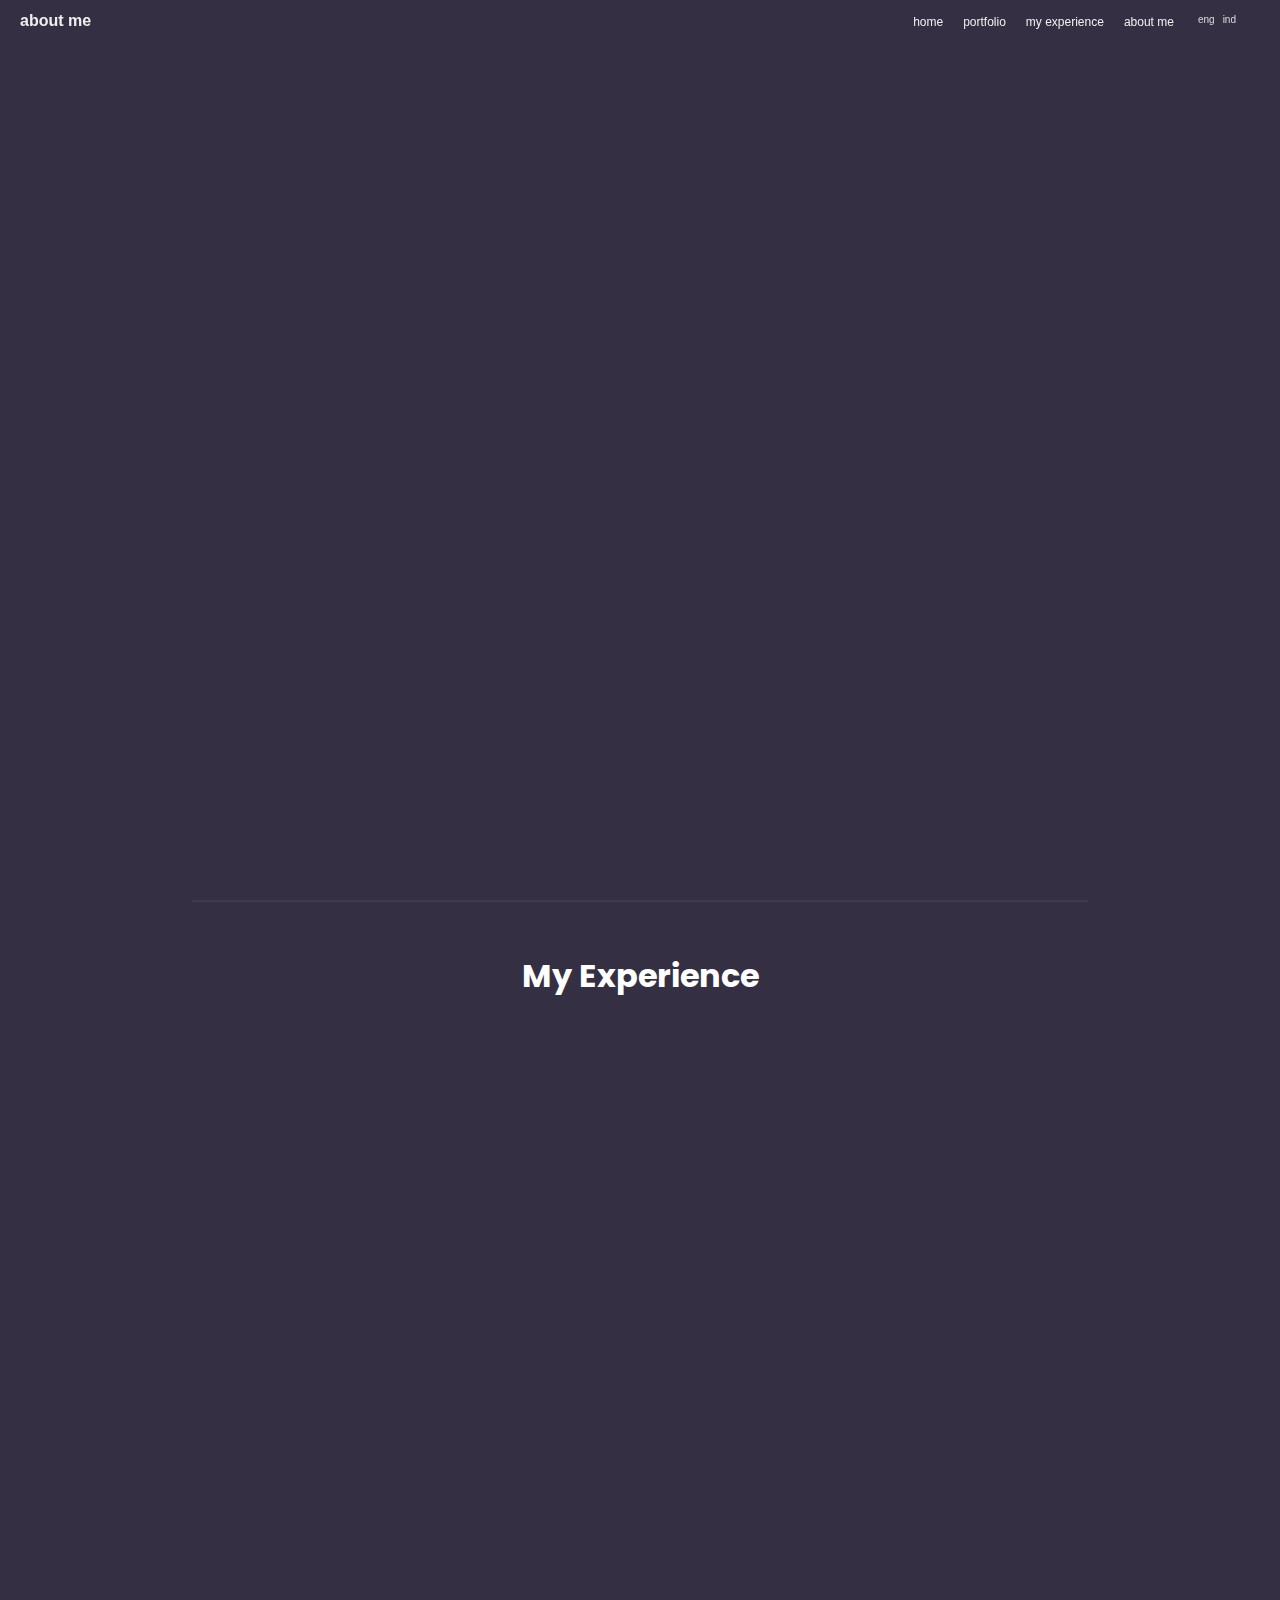
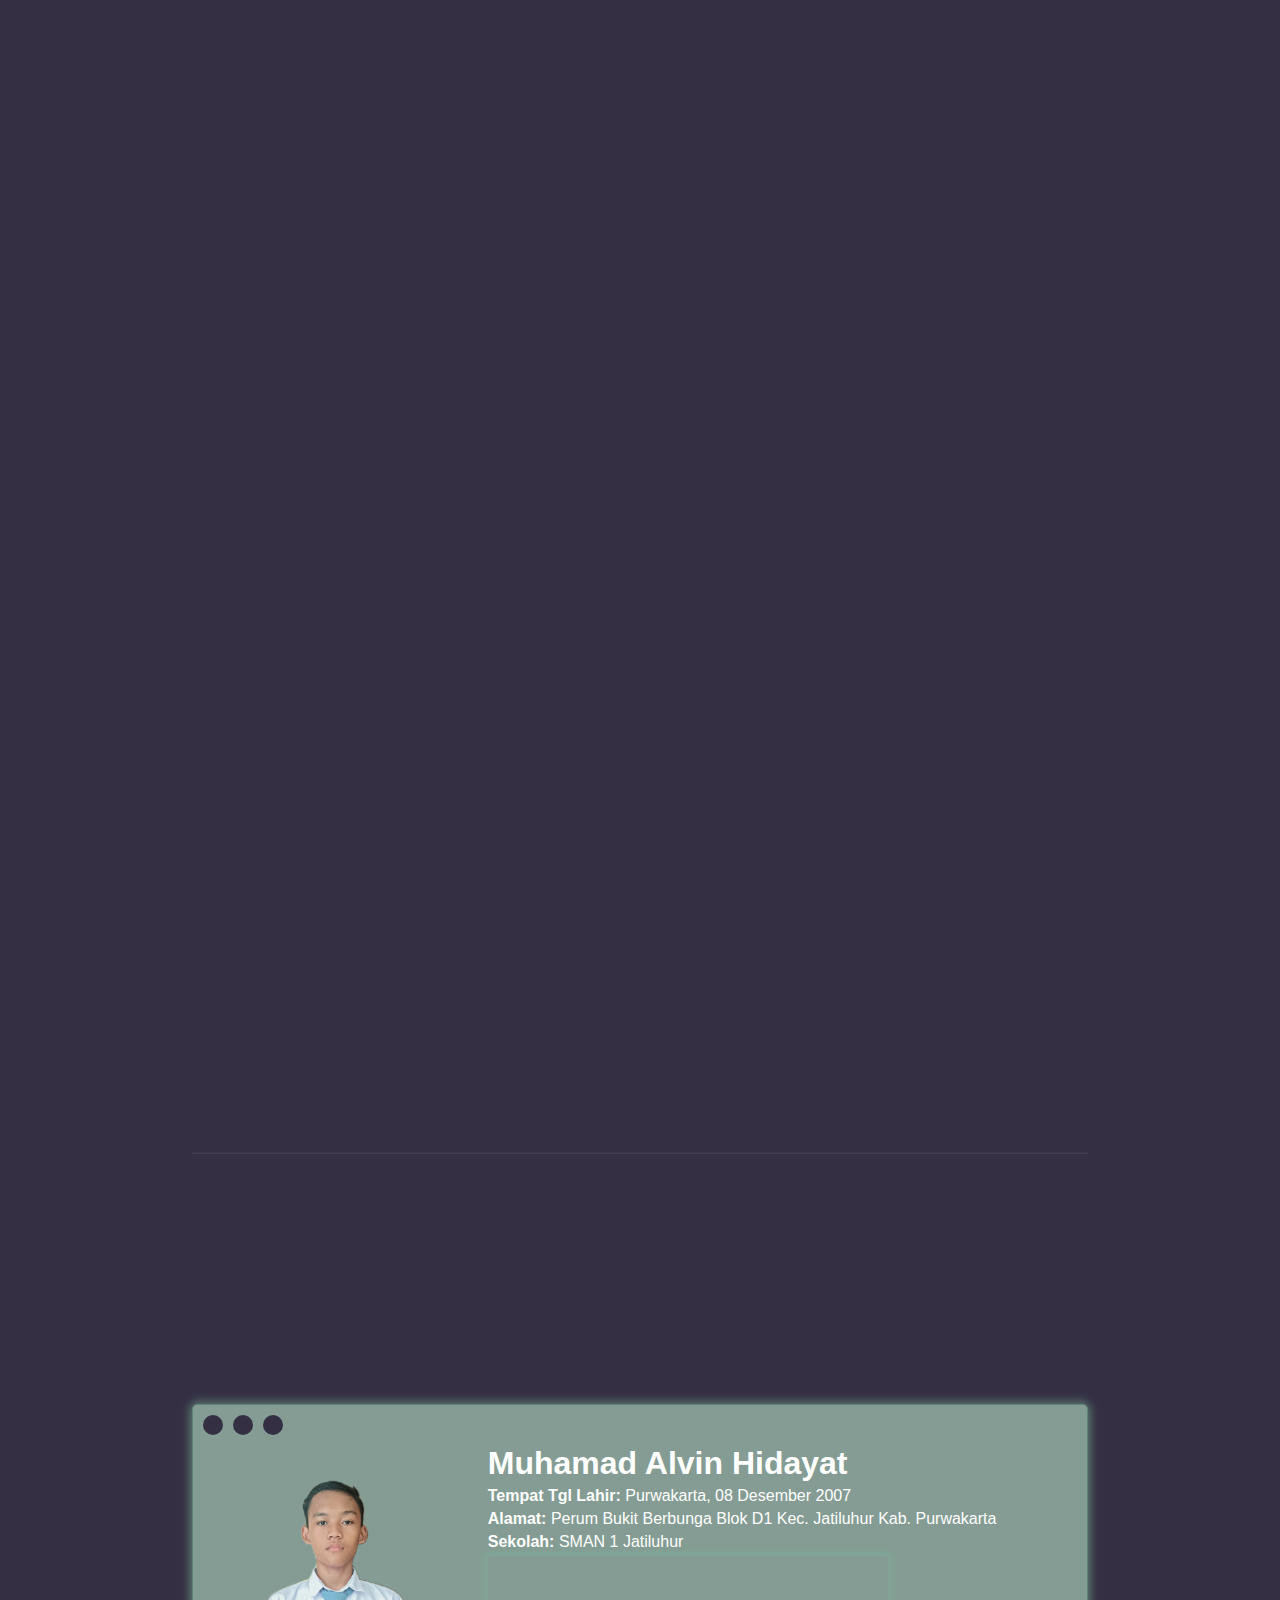
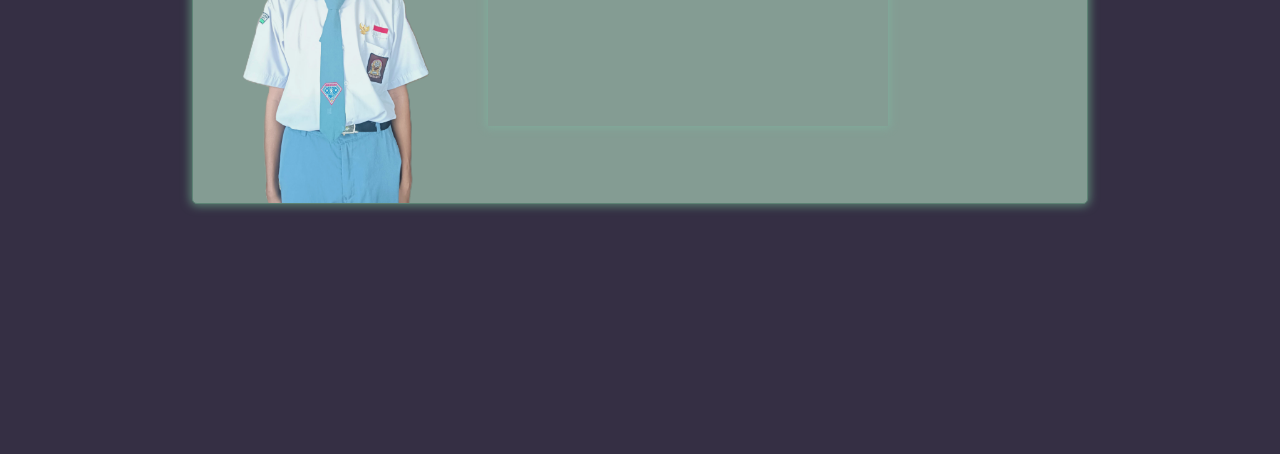
<file: html/portfolio.html>
<!DOCTYPE html>
<html lang="en">
<head>
    <title>my Portfolio</title>
    <meta charset="UTF-8">
    <meta name="viewport" content="width=device-width, initial-scale=1.0">
    <link rel="stylesheet" href="../css/portfolio.css">
    <link rel="stylesheet" href="https://cdnjs.cloudflare.com/ajax/libs/font-awesome/4.7.0/css/font-awesome.min.css">    <link rel="preconnect" href="https://fonts.googleapis.com">
    <link rel="preconnect" href="https://fonts.gstatic.com" crossorigin>
    <link href="https://fonts.googleapis.com/css2?family=Poppins:wght@400;600;700;800&display=swap" rel="stylesheet">
    <script src="https://ajax.googleapis.com/ajax/libs/jquery/3.5.1/jquery.min.js"></script>
</head>
<body>
    <section class="navbar-container">
        <div class="navbar">
            <h4 class="header" id="header">about me</h4>
            <ul class="nav" id="nav">
                <li><a href="index.html">home</a></li>
                <li><a href="#main">portfolio</a></li>
                <li><a href="#my-experience">my experience</a></li>
                <li><a href="#school">about me</a></li>
            </ul>
            <ul class="lang">
                <li><a onclick="eng()">eng</a></li>
                <li><a onclick="ind()">ind</a></li>
            </ul>
        </div>
    </section>

    <section class="profile-container" id="main">
        <div class="title-container" id="title-container">
            <h2 class="hello">hii there!</h2>
            <h1 class="title">i'm Alvin - frontend developer</h1>
            <p class="sub">saya Muhamad Alvin Hidayat, saya senang mendesain web dengan kode pemrograman</p>
            <div class="social-media">
                <div onclick="goLink('https://wa.me/+6287899567081')" class="circle"><a href="#"><i class="fa fa-whatsapp" aria-hidden="true"></i></a></div>
                <div onclick="goLink('#')"  class="circle"><i class="fa fa-linkedin"></i></div>
                <div onclick="goLink('https://www.instagram.com/mhavin_d?igsh=Y2NoMWhzMXhzeWVz')"  class="circle"><i class="fa fa-instagram"></i></div>
            </div>
        </div>
    </section>

    <hr>

    <section class="my-experience" id="my-experience">
        <div class="title"><h1>my experience</h1></div>
        <div class="timeline" id="timeline">

            <div class="container left-container box">
                <img src="../img/html.png" alt="html">
                <div class="text-box">
                    <h2>HTML</h2>
                    <small>semantic html</small>
                    <p>saya memiliki pengalaman yang baik pada penulisan dan penyusunan html</p>
                    <span class="left-container-arrow"></span>
                </div>
            </div>

            <div class="container right-container box">
                <img src="../img/css.png" alt="html">
                <div class="text-box">
                    <h2>CSS</h2>
                    <small>intermediete css</small>
                    <p>saya memiliki pengalaman yang cukup baik pada box model, media querry, dan mebuat interface pada website</p>
                    <span class="right-container-arrow"></span>
                </div>
            </div>

            <div class="container left-container box">
                <img src="../img/javascript.png" alt="html">
                <div class="text-box">
                    <h2>JAVASCRIPT</h2>
                    <small>intermediete javascript</small>
                    <p>saya memiliki kemampuan menengah pada penulisan javascript seperti Document Object Model(DOM), Event Handler, struktur data, dll.</p>
                    <span class="left-container-arrow"></span>
                </div>
            </div>

            <div class="container right-container box">
                <img src="../img/sass.png" alt="html">
                <div class="text-box">
                    <h2>SASS</h2>
                    <small>css framework</small>
                    <p>pengalaman menengah pada SASS dan SCSS</p>
                    <span class="right-container-arrow"></span>
                </div>
            </div>

            <div class="container left-container box">
                <img src="../img/tailwind.png" alt="html">
                <div class="text-box">
                    <h2>TAILWIND</h2>
                    <small>css framework</small>
                    <p>pengalaman mendasar pada penggunaan tailwind</p>
                    <span class="left-container-arrow"></span>
                </div>
            </div>

        </div>
    </section>

    <hr>

    <section class="school" id="school">
        <div class="profile-photo">
            <div class="circle-container">
                <div></div>
                <div></div>
                <div></div>
            </div>
            <img class="my-photo" src="../img/my-photo.png" alt="">
            <div class="container-identitas">
                <h1>Muhamad Alvin Hidayat</h1>
                <ul>
                    <li><strong>Tempat Tgl Lahir: </strong>Purwakarta, 08 Desember 2007</li>
                    <li><strong>Alamat: </strong>Perum Bukit Berbunga Blok D1 Kec. Jatiluhur Kab. Purwakarta</li>
                    <li><strong>Sekolah: </strong>SMAN 1 Jatiluhur</li>
                </ul>
                <iframe class="maps" src="https://www.google.com/maps/embed?pb=!1m18!1m12!1m3!1d3963.7039916448443!2d107.42571047401208!3d-6.559000564116462!2m3!1f0!2f0!3f0!3m2!1i1024!2i768!4f13.1!3m3!1m2!1s0x2e690e55f1bfcc63%3A0x934b83fcd6e8b980!2sSMA%20Negeri%201%20Jatiluhur!5e0!3m2!1sid!2sid!4v1709386456171!5m2!1sid!2sid" width="400" height="300" style="border:0;" allowfullscreen="" loading="lazy" referrerpolicy="no-referrer-when-downgrade"></iframe>
            </div>  
        </div>
    </section>

<!--script-->
    <script src="../javascript/portfolio/script.js"></script>
    <script src="../javascript/portfolio/language.js"></script>
</body>
</html>
</file>
<file: css/portfolio.css>
* {
    margin: 0;
    padding: 0;
    box-sizing: border-box;
}
::-webkit-scrollbar {
    display: none;
}
html {
    scroll-snap-type: y mandatory;
    scroll-behavior: smooth;
}
body {
    background-color: #352F44;
}

.navbar-container {
    width: 100%;
    height: 30px;
    display: flex;
    justify-content: center;
    align-items: center;
    overflow: hidden;
    font-family: 'Segoe UI', Tahoma, Geneva, Verdana, sans-serif;
    position: fixed;
    z-index: 10000;
    transition: .6s;
}
.navbar {
    width: 100%;
    height: 30px;
    display: flex;
    justify-content: flex-end;
    align-items: end;
}
.header {
    color: #eeeeee;
    margin-right: auto;
    margin-left: 20px;
    cursor: pointer;
    transition: .2s;
}
.header:hover {
    color: #5C8374;
}
ul.nav {
    display: flex;
    margin-right: 10px;
}
ul.nav li {
    list-style: none;
    padding: 0 10px;
}
ul.nav li a {
    text-decoration: none;
    color: #eeeeee;
    font-size: 12px;
}
ul.nav li a:hover {
    color: #5C8374;
    transition: color 200ms;
}
ul.lang {
    display: flex;
    margin: 0 40px 3px 0;
}
ul.lang li {
    list-style: none;
    padding: 0 4px ;
}
ul.lang li a {
    text-decoration: none;
    color: #eeeeee;
    font-size: 10px;
    filter: brightness(.9);
    cursor: pointer;
}
ul.lang li a:hover {
    color: burlywood;
    transition: 200ms;
}
ul.lang li a:not(:hover) {
    transition: 300ms;
}
ul.lang li a:active {
    color: burlywood;
}


/*  */
.profile-container {
    display: flex;
    height: 100vh;
}
.profile-container {
    opacity: 0;
    transform: translateX(-100%);
    animation: slideInFromLeft 1s ease-in-out forwards;
  }
  
  @keyframes slideInFromLeft {
    to {
      opacity: 1;
      transform: translatey(10px);
    }
}
  
.title-container {
    width: 50%;
    margin: 200px 0 0 50px;
}
.hello {
    color: #5C8374;
    font-family: 'Segoe UI', Tahoma, Geneva, Verdana, sans-serif;
    text-transform: lowercase;
}
.title {
    color: #eeeeee;
    font-family: 'Poppins', sans-serif;
    text-transform: capitalize;
}
.sub {
    color: #c3d3c3;
    font-family: Arial, Helvetica, sans-serif;
    text-transform: lowercase;
    margin-top: 5px;
}
.social-media {
    width: 400px;
    height: 50px;
    margin-top: 20px;
    display: flex;
}
.circle {
    height: 50px;
    width: 50px;
    border-radius: 50%;
    border: 2px solid #5C8374;
    margin: 0 10px;
    display: flex;
    justify-content: center;
    align-items: center;
    cursor: pointer;
    transition: 200ms;
}
.circle:nth-child(1) {
    margin-left: 0;
    font-size: 30px;
}
.circle i {
    color: #5C8374;
    font-size: 25px;
    cursor: pointer;
    transition: 200ms;
}
.circle:hover {
    transform: scale(0.9);
    transition: transform 0.3s ease-in-out;
} 

@media screen and (max-width: 1024px) {
    .profile-container {
        scale: .9;
    }
}
@media screen and (max-width: 768px) {
    .profile-container {
        scale: .7;
        margin-left: -100px;
    }
}
section {
    scroll-snap-align: start;
}
.portfolio {
    height: 100vh;
    display: flex;
    align-items: center;
}
.portfolio .container {
    margin: 0 0 0 50px;
    height: 300px;
    display: flex;
    align-items: center;
}
.portfolio .container div
h2 {
    color: #5C8374;
    font-family: 'Segoe UI', Tahoma, Geneva, Verdana, sans-serif;
    margin-bottom: 10px;
}
.portfolio .container div p {
    color: #fff;
    font-family: sans-serif;
    font-weight: 200;
    opacity: .7;
    margin-bottom: 10px;
}
.portfolio .container div button {
    width: 40px;
    height: 40px;
    border-radius: 5px;
    background: #5C8374;
    border: none;
    color: #fff;
    transition: .4s;
    margin: 0 10px 0 0;
}
.portfolio .container div button:hover {
    border: 1px solid #5C8374;
    background-color: #352F44;
    color: #5C8374;
}
.portfolio img {
    width: 200px;
    margin-left: auto;
    margin-right: 50px;
}

.my-experience {
    height: 200vh;
    font-family: 'Poppins', sans-serif;
}
.my-experience .title {
    width: 100%;
    display: flex;
    justify-content: center;
    align-items: center;
    margin-top: 50px;
}
.my-experience .title h1 {
    color: #fff;
}
.timeline {
    position: relative;
    max-width: 1200px;
    margin: 100px auto;
}
.my-experience .container {
    padding: 10px 50px;
    position: relative;
    width: 50%;
    opacity: 0;
}
.start {
    animation: moveDown 1s linear forwards;
}
@keyframes moveDown {
    0% {
        opacity: 0;
        transform: translateY(-30px);
    }
    10% {
    opacity: 1;
    transform: translateY(-30px);
    }
    100% {
        opacity: 1;
        transform: translateY(0px);
    }
}
.container:nth-child(1) {
    animation-delay: 0;
}.container:nth-child(2) {
    animation-delay: 1s;
}.container:nth-child(3) {
    animation-delay: 2s;
}.container:nth-child(4) {
    animation-delay: 3s;
}.container:nth-child(5) {
    animation-delay: 4s;
}

.my-experience .text-box {
    padding: 20px 30px;
    background: #fff;
    position: relative;
    border-radius: 5px;
}
.text-box h2 {
    font-weight: 600;
}
.text-box small {
    display: inline-block;
    margin-bottom: 15px;
}
.left-container {
    left: 0;
}
.right-container {
    left: 50%;
}
.my-experience .container img {
    position: absolute;
    width: 40px;
    border-radius: 50%;
    right: -20px;
    top: 32px;
    z-index: 10;
}
.right-container img {
    left: -20px;
}
.timeline::after {
    content: '';
    position: absolute;
    width: 6px;
    height: 100%;
    background: #fff;
    top: 0;
    left: 50%;
    margin-left: -3px;
    z-index: -1;
    transition: opacity .6s;
    opacity: 0;
}
.animate::after {
    opacity: 1;
    animation: moveLine 6s linear forwards;
}
@keyframes moveLine {
    0% {
        height: 0;
    }
    100% {
        height: 100%;
    }
}

.left-container-arrow {
    height: 0;
    width: 0;
    position: absolute;
    top: 28px;
    z-index: 1;
    border-top: 15px solid transparent;
    border-bottom: 15px solid transparent;
    border-left: 15px solid #fff;
    right: -14px;
}
.right-container-arrow {
    height: 0;
    width: 0;
    position: absolute;
    top: 28px;
    z-index: 1;
    border-top: 15px solid transparent;
    border-bottom: 15px solid transparent;
    border-right: 15px solid #fff;
    left: -14px;
}



@media screen and (max-width: 600px) {
    .timeline {
        margin: 50px auto;
    }
    .timeline::after {
        left: 31px;
    }
    .my-experience .container {
        width: 100%;
        padding-left: 80px;
        padding-right: 25px;
    }
    .textbox {
        font-size: 13px;
    }
    .textbox small {
        margin-bottom: 10px;
    }
    .right-container {
        left: 0;
    }
    .right-container img, .left-container img {
        left: 10px;
    }
    .right-container-arrow, .left-container-arrow {
        border-right: 15px solid #fff;
        border-left: 0;
        left: -15px;
    }
}

hr {
    width: 70%;
    position: relative;
    margin: 0 auto;
    opacity: .07;
}

section.sertificate {
    height: 100vh;
    padding: 0 10%;
    opacity: 1;
}
section.sertificate h1 {
    color: #fff;
    font-family: 'Poppins', sans-serif;
}
section.sertificate .title {
    width: 100%;
    display: flex;
    justify-content: center;
    align-items: center;
    margin: 50px 0;
}
.sertificate-container {
    width: 100%;
    height: 80%;
    display: grid;
    border: 1px dashed white;
}
.sertificate-container div {
    width: 20%;
    padding: 0;
    margin: 0 15px;
    box-sizing: border-box;
    height: 150px;
    border: 1px dashed white;
}
.sertificate-container div img {
    width: 100%;
    transition: .6s;
    cursor: pointer;
}
.sertificate-container div:nth-child(5) {
    width: 173px;
}
.sertificate-container div img:hover {
    filter: brightness(.6);
}
.sertificate-container div a {
    color: #dedede;
    text-decoration: none;
}
.school {
    display: flex;
    flex-direction: column;
    justify-content: center;
    align-items: center;
    height: 100vh;
    width: 100%;
    overflow: hidden;
    box-sizing: border-box;
}
.school h1 {
    color: #fff;
    font-family: 'Segoe UI', Tahoma, Geneva, Verdana, sans-serif;
    margin-top: 40px;
    left: 10px;
    font-size: 2em;
}
.profile-photo {
    width: 70%;
    height: 400px;
    display: flex;
    border: 1px solid #5C8374;
    overflow: hidden;
    box-shadow: 0 0 10px 2px #5C8374;
    background-color: #849c93;
    border-radius: 5px;
}
.circle-container {
    display: flex;
    margin: 10px 0 0 5px;
}
.circle-container div{
    width: 20px;
    height: 20px;
    border-radius: 10px;
    background-color: #352F44;
    margin: 0 5px;
}
.my-photo {
    height: 100%;
    margin-left: -100px;
    margin-right: 50px;
}
.container-identitas h1 {
    margin-left: -50px;
    cursor: pointer;
}
.container-identitas ul {
    margin-left: -50px;
}
.container-identitas ul li {
    color: #fff;
    list-style: none;
    cursor: default;
    margin: 5px 0;
    font-family: 'Segoe UI', Tahoma, Geneva, Verdana, sans-serif;
}
iframe {
    width: 400px;
    height: 170px;
    box-shadow: 0 0 8px 2px #81ac9b;
    margin-left: -50px;
}
@media (min-width: 768px) and (min-height: 400px) {
    .sertificate {
        margin-top: 400px;
    }
}
@media (min-width: 768px) and (min-height: 700px) {
    .sertificate {
        margin-top: 0;
    }
}
</file>
